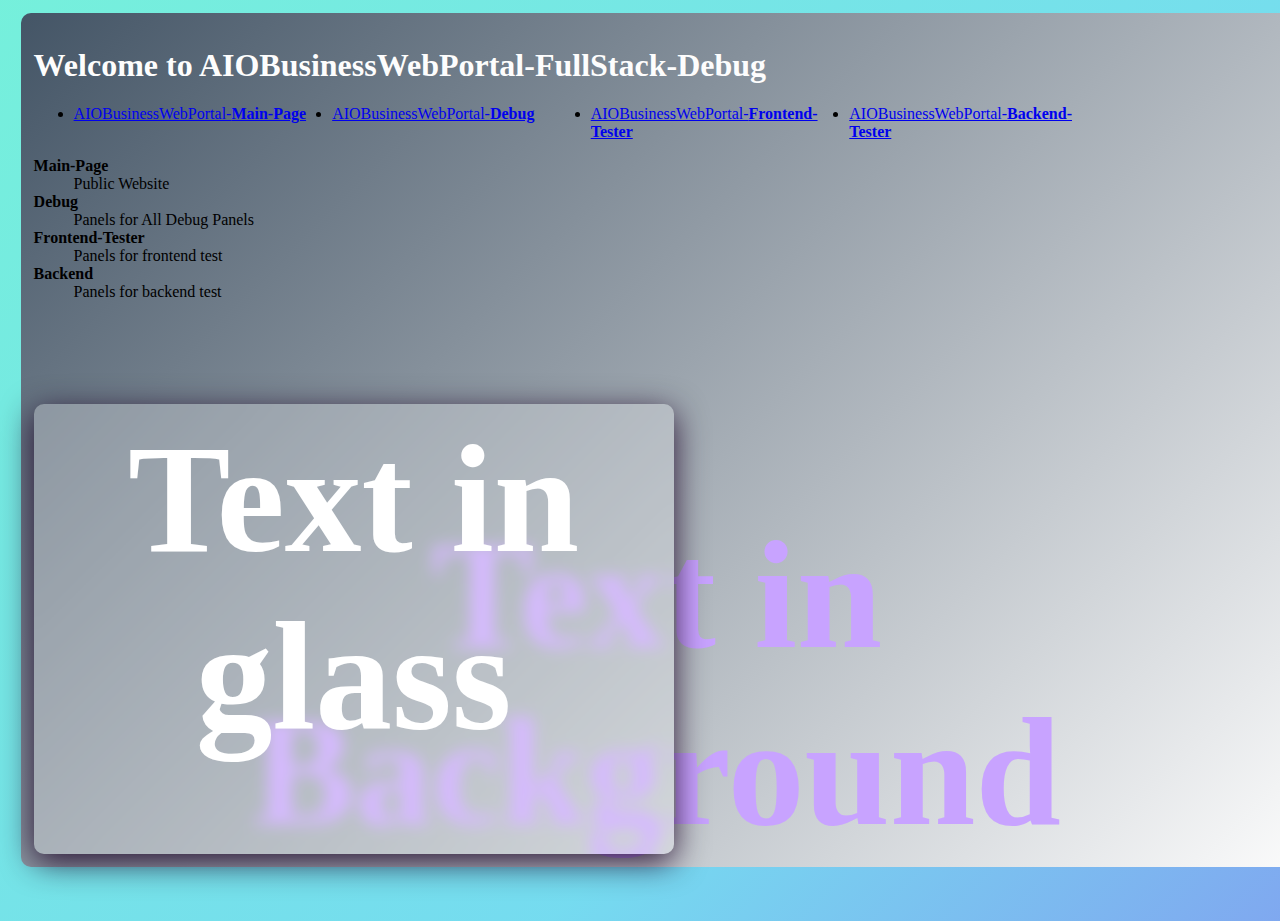
<file: index.html>
<!DOCTYPE html>

<html lang="zh-TW">
    <head>
        <title>AIOBWP-Debug Portal</title>
        <meta charset="UTF-8" />
        <meta name="viewport" content="width=device-width, initial-scale=1.0" />
        <link rel="stylesheet" href="src/styles.css" />
    </head>
    <body>
        <main>
        <div id="container"></div>
        <h1>Welcome to AIOBusinessWebPortal-FullStack-Debug</h1>
        <p>
            <ul class="list"">
                <li> <a href="https://www.google.com/">AIOBusinessWebPortal-<strong>Main-Page</strong></a> </li>
                <li> <a href="https://www.google.com/">AIOBusinessWebPortal-<strong>Debug</strong> </a> </li>
                <li> <a href="https://www.google.com/">AIOBusinessWebPortal-<strong>Frontend-Tester</strong> </a>  </li>
                <li><a href="https://www.google.com/">AIOBusinessWebPortal-<strong>Backend-Tester</strong> </a> </li>
            </ul>
        </p>
        <dl>
            <dt><strong>Main-Page</strong></dt><dt>
            </dt><dd>Public Website</dd>
            <dt><strong>Debug</strong></dt>
            <dd>Panels for All Debug Panels</dd>
            <dt><strong>Frontend-Tester</strong></dt>
            <dd>Panels for frontend test</dd>
            <dt><strong>Backend</strong></dt>
            <dd>Panels for backend test</dd>
        </dl>
        
        <div class="background">
            <h1>Text in Background</h1>
            <div class="glass">
              <h1>Text in glass</h1>
            </div>
          </div>

    </body>
</html>
</file>
<file: src/styles.css>
main {
    max-height: 100%;
    width: 100%;
    padding: 1%;
    border-radius: 10px;
    background: #445566; /* fallback for old browsers */
    background: linear-gradient(135deg, #445566, #fdfdfd);
    margin: 1%;
  }
      body {
        width: 100%;
        height: 100vh;
        background: linear-gradient(
          135deg,
          hsl(170deg, 80%, 70%),
          hsl(190deg, 80%, 70%),
          hsl(250deg, 80%, 70%),
          hsl(320deg, 80%, 70%)
        );
        background-size: 200% 200%;
      }  

h1
{
  color: #fdfdfd;
}
  
.container {
  background-color: rgba(255, 255, 255, 0.4);
  border-radius: 8px;
  padding: 48px;  
}

  .container h1 {
    color: #fa0a0a;
    margin-bottom: 36px;
  }

  .list {
    width: 80%;
    display: grid;
    grid-template-columns: repeat(4, 1fr);
    row-gap: 4%;
    column-gap: 1%;
  }
  
  .glass {
    width: 50vw;
    height: 50vh;
    backdrop-filter: blur(8px);
    -webkit-backdrop-filter: blur(8px);
    background-color: rgba(255, 255, 255, 0.25);
    box-shadow: 0 8px 32px 0 rgba(27, 0, 37, 0.89);
    border-radius: 10px;
  }

      .background > h1 {
        position: absolute;
        font-size: 12vw;
        color: #c8a3ff;
        text-align: center;
      }

      .glass h1 {
        text-align: center;
        padding-top: 1%;
        font-size: 12vw;
        color: #ffffff;
        text-shadow: 1% 1% 1% rgba(255, 255, 255, 0.2);
      }
</file>
